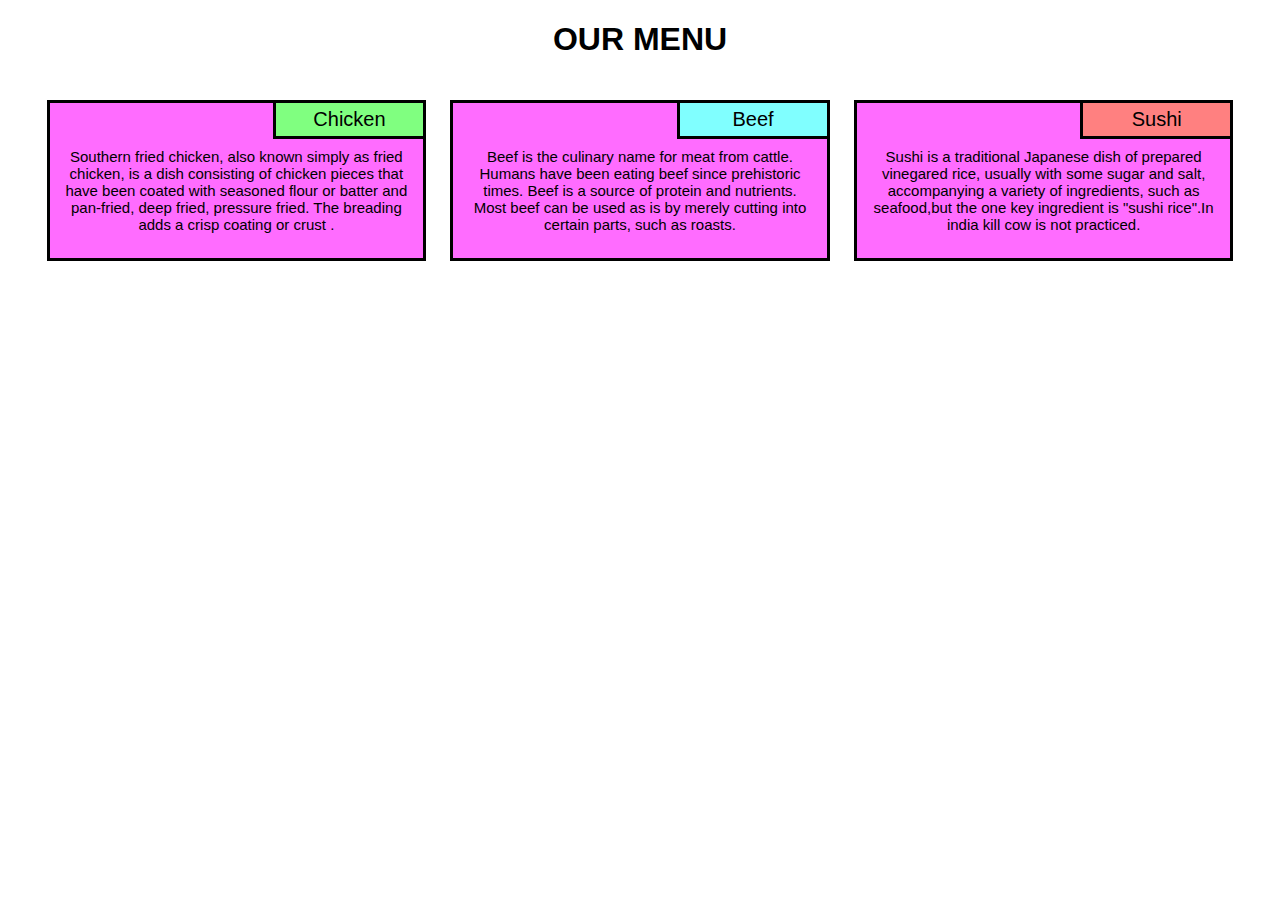
<file: module2-solution/index.html>
<!DOCTYPE html>
<html lang="en">
<head>
	<meta charset="UTF-8">
	<meta name="viewport" content="width=device-width, initial-scale=1">
	<title>mod2_assignment</title>
	<link rel='stylesheet' href="css.css">
</head>
<body>
	<center><h1>OUR MENU</h1>
	<div class='row'>
		<div id='element'>
			<div class="head-1"><center>Chicken</center></div><p>Southern fried chicken, also known simply as fried chicken, is a dish consisting of chicken pieces that have been coated with seasoned flour or batter and pan-fried, deep fried, pressure fried. The breading adds a crisp coating or crust .</p>
	</div>
		<div id='element'>
			<div class="head-2"><center>Beef</center></div><p>Beef is the culinary name for meat from cattle. Humans have been eating beef since prehistoric times. Beef is a source of protein and nutrients. Most beef can be used as is by merely cutting into certain parts, such as roasts.</p>
		</div>
		<div id='element3'>
			<div class="head-3"><center>Sushi</center></div><p>Sushi is a traditional Japanese dish of prepared vinegared rice, usually with some sugar and salt, accompanying a variety of ingredients, such as seafood,but the one key ingredient is "sushi rice".In india kill cow is not practiced.</p>
		</div>
	</div></center>
</body>
</html>
</file>
<file: module2-solution/css.css>
.row {position :relative;
top :5px;}

#element
 {padding:0px ;
border:3px solid black;
background-color:rgb(255,108,255);
margin:10px;


top :5px;
position :relative;}
 #element3
 {padding:0px ;
border:3px solid black;
background-color:rgb(255,108,255);
margin:10px;


top :5px;
position :relative;

}


* 
{box-sizing: border-box;
 font-family: "Comic Sans MS", cursive, sans-serif;}

p{padding:30px 10px 10px 10px;
font-size:15px;
width:99%;
 	border:0px ;
    overflow: auto;
}

        .head-1{position: absolute;
        right:0px;border-left:3px solid black;
	border-bottom:3px solid black;
	background-color: rgb(128,255,128);
	padding:5px;
	width:150px;
	 font-size: 20px;}

	.head-2{ position: absolute;
        right:0px;border-left:3px solid black;
	border-bottom:3px solid black;
	background-color:rgb(128,255,255);
	padding:5px;
	width:150px;
        color:black;
        font-size: 20px;}

	.head-3 {
        border-left:3px solid black;
	border-bottom:3px solid black;
	background-color: rgb(255,128,128);
	padding:5px;
	width:150px;
        font-size: 20px;
        position: absolute;
        right:0px;}



@media (min-width: 992px) and (max-width:10000000px){
	#element{width:30%; display: inline-block;}
	#element3{width:30%;display: inline-block;}
	
}

@media (min-width:768px) and (max-width:991px){
	#element{width:47%;
	 display: inline-block;}
	#element3{width:97%;}
}
@media (min-width:1px) and (max-width:767px){
	#element{width:97%;}
	#element3{width:97%;}
}
</file>
